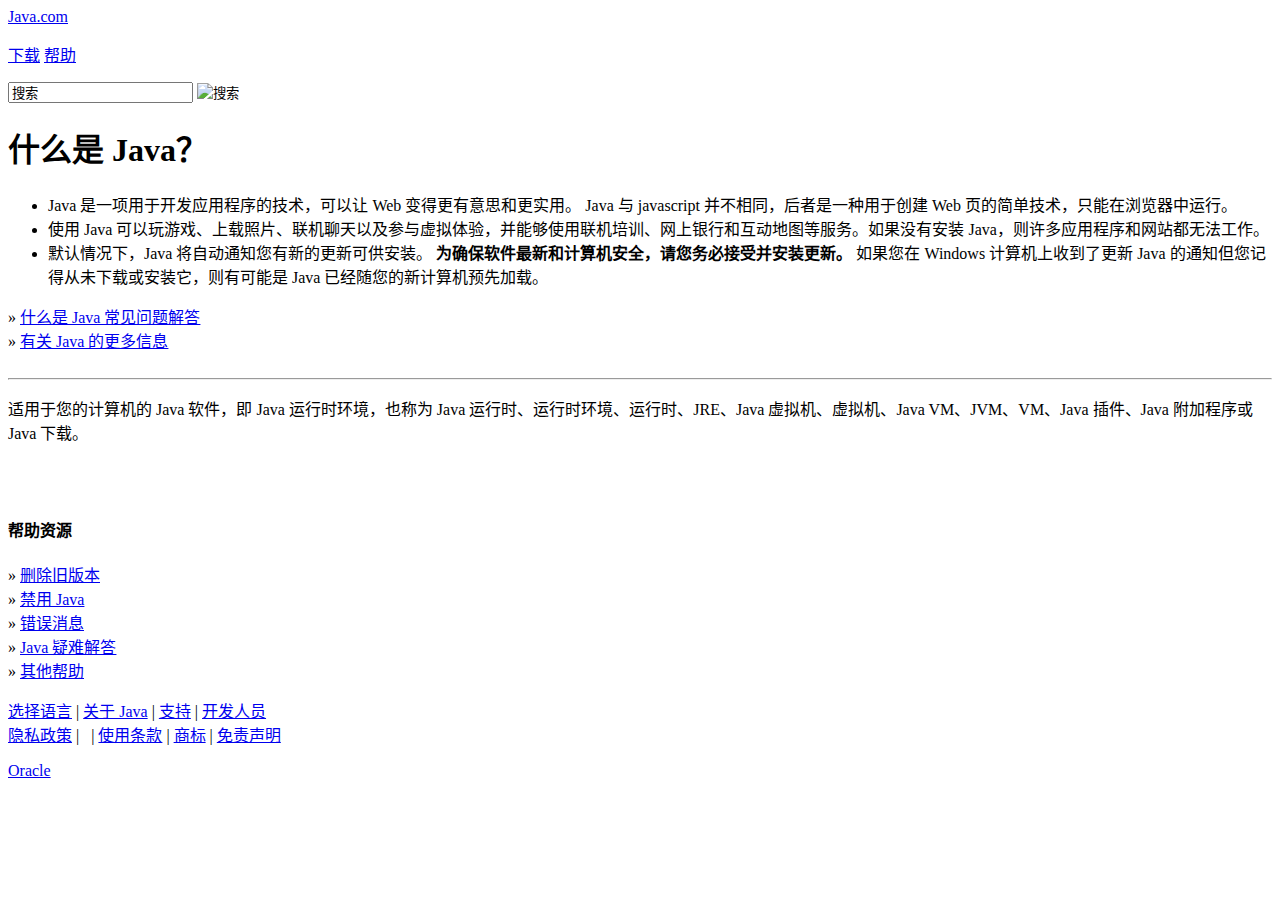
<file: zh_CN/about/whatis_javab76e.html>
<!DOCTYPE HTML PUBLIC "-//W3C//DTD HTML 4.01 Transitional//EN" "http://www.w3.org/TR/html4/loose.dtd">
<html lang="zh-CN" xml:lang="zh-CN">

<!-- Mirrored from www.java.com/zh_CN/about/whatis_java.jsp?bucket_value=desktop-netscape4-windows98-32bit&in_query=no by HTTrack Website Copier/3.x [XR&CO'2014], Fri, 05 Jun 2020 09:11:39 GMT -->
<!-- Added by HTTrack --><meta http-equiv="content-type" content="text/html;charset=UTF-8" /><!-- /Added by HTTrack -->
<head>
<meta http-equiv="content-type" content="text/html; charset=UTF-8"/>
<meta name="Language" content="zh-CN"/>
<meta name="ROBOTS" content="NOINDEX,NOFOLLOW,NOARCHIVE"/>

<title>什么是 Java？</title>

	<meta name="description" content=""/>
	<meta name="keywords" content=""/>
<meta name="date" content="2015-05-07"/>

		<script type='text/javascript' charset='UTF-8' crossorigin='anonymous'>window.apmeum||(window.apmeum = {});apmeum.commonInited||(function(){apmeum.responseStart=Number(new Date);apmeum.appKey='null';apmeum.customerId='7e2e90dc30bda';apmeum.agentId='C3BA0165A125A6C3E8191A9CEC1A145E65D41601';apmeum.agentVersionKey='C3BA0165A125A6C3E8191A9CEC1A145E65D41601';apmeum.baseCollectorUrl='https://omc-7e2e90dc30bda.eum.omc.ocp.oraclecloud.com/APMaaSCollector/external/collector?';apmeum.commonInited=true;}());</script><script src='https://static.oracle.com/cdn/apm/1.46.0/apmeum.js' async='async' defer='defer' crossorigin='anonymous'></script><script type='text/javascript' charset='UTF-8' crossorigin='anonymous'>window.apmeum||(window.apmeum = {});apmeum.dynamicInited||(function(){apmeum.sid='tpeDv2G__H0wSkuOolJQYyFDADZytSmfFjpIt9kEIHzSE7EbdheA!-1591360381!2074988464!1591348257215';apmeum.operationId='AF7A29E491CCD3232034CA9868A7E782436C567C';apmeum.ecid='005dpAZga579Tcw70Fj8EF0000LB00DMnZ';apmeum.statusCode='200';apmeum.obs=31;apmeum.typeobs || (apmeum.typeobs={});apmeum.connectionCount=3;apmeum.connectionTimeout=2000;apmeum.rewriteRules=0;apmeum.webapp_tag='';apmeum.dynamicInited=true;}());</script><script type="text/javascript" src="https://www.java.com/ga/js/popUp.js"></script>
	 


<link rel="stylesheet" href="https://www.java.com/ga/css/screen.css" type="text/css" media="screen" charset="utf-8"/>
<link rel="stylesheet" href="https://www.java.com/ga/css/print.css" type="text/css" media="print" charset="utf-8"/>
<!--[if IE]><link rel="stylesheet" href="/ga/css/ie.css" type="text/css" media="screen" charset="utf-8" /><![endif]-->


	<script async="async" type="text/javascript" src='http://consent.trustarc.com/notice?domain=oracle.com&amp;c=teconsent&amp;js=bb&amp;noticeType=bb&amp;text=true&amp;gtm=1&amp;language=zh' crossorigin=""></script>
	
	<style type="text/css">
  		#teconsent a {
  			text-decoration: underline;
  		}
  
  		#teconsent a:hover {
  			text-decoration: none;
  		}
	</style>
	
	<script type="text/javascript">
		try{oracle.truste.api.getConsentDecision().consentDecision;oracle.truste.api.getConsentDecision().source}catch(err){var oracle=oracle||{};oracle.truste={};oracle.truste.api={};(function(){var trusteStorageItemName="truste.eu.cookie.notice_preferences";this.getCookieName=function(){return"notice_preferences"};this.getStorageItemName=function(){return trusteStorageItemName}}).apply(oracle.truste);(function(){var trusteCommon=oracle.truste;function getCookie(cookieKey){for(var name=cookieKey+"=",cookieArray=document.cookie.split(";"),i=0;i<cookieArray.length;i++){for(var c=cookieArray[i];" "==c.charAt(0);)c=c.substring(1);if(0==c.indexOf(name))return c.substring(name.length,c.length)}return null}function getLocalStorageItem(storageKey){return"undefined"!=typeof Storage?localStorage.getItem(storageKey):null}function getTRUSTeLocalStorageValue(storageKey){var value=getLocalStorageItem(storageKey);if(null!=value){return JSON.parse(value).value}return null}this.getConsentCode=function(){var value=getTRUSTeLocalStorageValue(trusteCommon.getStorageItemName())||getCookie(trusteCommon.getCookieName());return null==value?-1:parseInt(value)+1};this.getConsentDecision=function(){var value=this.getConsentCode();if(-1==value){var text='{"consentDecision": 0, "source": "implied"}';return JSON.parse(text)}var text='{"consentDecision": '+parseInt(value)+', "source": "asserted"}';return JSON.parse(text)}}).apply(oracle.truste.api)}
		if(oracle.truste.api.getConsentDecision().consentDecision != 1) {
			var iTag = document.createElement("script");
			if(location.host == "www.java.com")
				iScript = "http://c.oracleinfinity.io/acs/account/wh3g12c3gg/js/java/odc.js?_ora.context=analytics:production";
			else 
				iScript = "http://c.oracleinfinity.io/acs/account/wh3g12c3gg/js/java/odc.js?_ora.context=analytics:development";
			iTag.src = iScript;
			iTag.async = true;
			iTag.type = 'text/javascript';
			document.head.appendChild(iTag);
		}
	</script>
	

  <script>!function(a){var e="https://s.go-mpulse.net/boomerang/",t="addEventListener";if("False"=="True")a.BOOMR_config=a.BOOMR_config||{},a.BOOMR_config.PageParams=a.BOOMR_config.PageParams||{},a.BOOMR_config.PageParams.pci=!0,e="https://s2.go-mpulse.net/boomerang/";if(window.BOOMR_API_key="T79A9-GDDN2-93ZD5-M6HUR-X83QX",function(){function n(e){a.BOOMR_onload=e&&e.timeStamp||(new Date).getTime()}if(!a.BOOMR||!a.BOOMR.version&&!a.BOOMR.snippetExecuted){a.BOOMR=a.BOOMR||{},a.BOOMR.snippetExecuted=!0;var i,o,_,r=document.createElement("iframe");if(a[t])a[t]("load",n,!1);else if(a.attachEvent)a.attachEvent("onload",n);r.src="javascript:void(0)",r.title="",r.role="presentation",(r.frameElement||r).style.cssText="width:0;height:0;border:0;display:none;",_=document.getElementsByTagName("script")[0],_.parentNode.insertBefore(r,_);try{o=r.contentWindow.document}catch(O){i=document.domain,r.src="javascript:var d=document.open();d.domain='"+i+"';void(0);",o=r.contentWindow.document}o.open()._l=function(){var a=this.createElement("script");if(i)this.domain=i;a.id="boomr-if-as",a.src=e+"T79A9-GDDN2-93ZD5-M6HUR-X83QX",BOOMR_lstart=(new Date).getTime(),this.body.appendChild(a)},o.write("<bo"+'dy onload="document._l();">'),o.close()}}(),"".length>0)if(a&&"performance"in a&&a.performance&&"function"==typeof a.performance.setResourceTimingBufferSize)a.performance.setResourceTimingBufferSize();!function(){if(BOOMR=a.BOOMR||{},BOOMR.plugins=BOOMR.plugins||{},!BOOMR.plugins.AK){var e=""=="true"?1:0,t="",n="hlkinlqxh7s22xw2bqrq-f-ead0337ea-clientnsv4-s.akamaihd.net",i={"ak.v":"27","ak.cp":"131324","ak.ai":parseInt("160235",10),"ak.ol":"0","ak.cr":377,"ak.ipv":4,"ak.proto":"","ak.rid":"e6fae67","ak.r":36216,"ak.a2":e,"ak.m":"dscx","ak.n":"essl","ak.bpcip":"58.212.134.0","ak.cport":26939,"ak.gh":"23.59.250.222","ak.quicv":"","ak.tlsv":"tls1.2","ak.0rtt":"","ak.csrc":"-","ak.acc":"bbr","ak.t":"1591348259","ak.ak":"hOBiQwZUYzCg5VSAfCLimQ==3+Iu5wsokYuC9SnMBGJq6Li4/[base64]/1B4SqSf3d/a8Jk+GHWvOshrjbPOdWby49zHXgI6FgPXK52b9Ex1hkVksXvyOG2Ru0qUzJEOGvYPBhDLMlxWeeuVrBX7mLUg5HaEv85j5RTdPdkIi7oIpfhi1a+AsmjdrR6dFOxgZN2/QXrIe9nLX0QRCY6tIGwurT32E4EC8YReFrdtwxt6kCoMeQkTJ/myiCe4E=","ak.pv":""};if(""!==t)i["ak.ruds"]=t;var o={i:!1,av:function(e){var t="http.initiator";if(e&&(!e[t]||"spa_hard"===e[t]))i["ak.feo"]=void 0!==a.aFeoApplied?1:0,BOOMR.addVar(i)},rv:function(){var a=["ak.bpcip","ak.cport","ak.cr","ak.csrc","ak.gh","ak.ipv","https://www.java.com/zh_CN/about/ak.m","ak.n","ak.ol","ak.proto","ak.quicv","ak.tlsv","ak.0rtt","ak.r","ak.acc","ak.t"];BOOMR.removeVar(a)}};BOOMR.plugins.AK={akVars:i,akDNSPreFetchDomain:n,init:function(){if(!o.i){var a=BOOMR.subscribe;a("before_beacon",o.av,null,null),a("onbeacon",o.rv,null,null),o.i=!0}return this},is_complete:function(){return!0}}}}()}(window);</script></head>




	
	

 


	







	







	 
	



<body>
		
	 
	
		
		
		
		
														
		
		
		
			
	 









	
		
			
				
			  	
				
					
						
						
						
						
													
													
						
					
				
			
		
		
		
			
			
			
	<!-- BEGIN: jWidget_C/Header/Display -->
	
	
	
	
		 
		 
	
	
		
	
	<div class="jvh0">
		<a href="https://www.java.com/zh_CN/" class="jvl0" title="java.com">Java.com</a>

<p>
<a href="https://www.java.com/inc/BrowserRedirect1.jsp?locale=zh_CN">下载</a>
<a href="https://www.java.com/zh_CN/download/help/">帮助</a>
</p>

<form name="searchForm" method="get" action="https://www.oracle.com/search/results" accept-charset="utf-8" class="jvs0 jv0sv0" onsubmit="if((document.searchForm.Ntt.value == document.searchForm.Ntt.defaultValue) || (document.searchForm.Ntt.value == '')){return false;}">
<input type="hidden" name="cat" value="javacom">
<input type="hidden" name="Ntk" value="SI-ALL5">
<input type="hidden" name="lang" value="zhs">
<input type="text" size="20" maxlength="55" name="Ntt" class="bodytext" onfocus="if( this.value==this.defaultValue ) this.value='';" onblur="if( this.value=='' ) this.value=this.defaultValue;" value="搜索" title="搜索">
<input type="image" name="submit" src="https://www.java.com/ga/images/jv0_search_btn.gif" id="searchbtn" alt="搜索" />
</form>
	</div>
	<!-- END: jWidget_C/Header/Display -->

				
	
	





		

	<!--  CONTENT -->
	<!--  jvc0 -->
	<div class="jvc0 jvc0v0 clearfix">
		<!--  jvc0w1 -->
		<div class="jvc0w1 clearfix">
			<div class="jvc0w2">
			<!-- body content starts here -->

			
			
				
			












 
<!-- BEGIN: jWidget_C/Property_HTML -->













	 
	 



































	
		
		
			
		
		
		



	











<h1>什么是 Java？</h1>
<ul>
<li>
Java 是一项用于开发应用程序的技术，可以让 Web 变得更有意思和更实用。 
Java 与 javascript 并不相同，后者是一种用于创建 Web 页的简单技术，只能在浏览器中运行。
</li>
<li>
使用 Java 可以玩游戏、上载照片、联机聊天以及参与虚拟体验，并能够使用联机培训、网上银行和互动地图等服务。如果没有安装 Java，则许多应用程序和网站都无法工作。
</li>
<li>
默认情况下，Java 将自动通知您有新的更新可供安装。 <strong>为确保软件最新和计算机安全，请您务必接受并安装更新。</strong>
如果您在 Windows 计算机上收到了更新 Java 的通知但您记得从未下载或安装它，则有可能是 Java 已经随您的新计算机预先加载。
</li>
</ul>

<span class="rightarrowred">&#187;</span> <a href="https://www.java.com/zh_CN/download/faq/whatis_java.xml">什么是 Java 常见问题解答</a><br />
<span class="rightarrowred">&#187;</span> <a href="https://www.java.com/zh_CN/about/">有关 Java 的更多信息</a><br />

<br />
<hr />
<p class="quiet">适用于您的计算机的 Java 软件，即 Java 运行时环境，也称为 Java 运行时、运行时环境、运行时、JRE、Java 虚拟机、虚拟机、Java VM、JVM、VM、Java 插件、Java 附加程序或 Java 下载。
</p>
<br /><br />
<!-- body content ends here -->




	








<!-- END: jWidget_C/Property_HTML -->





			
			
			<!-- body content ends here -->
			<!-- RIGHT COLUMN / -->
			<!-- STYLED CONTENTS / -->
			</div>
		</div>

		<!--  jvcs0 Sidebar -->
		
		
		
			
				
					
					
					
						
						
						
						
																		
						
						
						
											
					  



 









	
		
			
				
			  	
				
					
						
						
						
						
						
					
				
			
		
		
		
			
			
			 
<!-- BEGIN: jWidget_C/Property_HTML -->













	 
	 



































	
		
		
			
		
		
		



	











<!-- jvcs0 Sidebar -->
<div class="jvcs0 jvcs0v1 clearfix">
<div class="jvcs0w0"> 
<h4>帮助资源</h4>
<p>

<span class="rightarrowred">&#187;</span> <a href="https://www.java.com/zh_CN/download/faq/remove_olderversions.xml" title="删除旧版本">删除旧版本</a>
<br />
<span class="rightarrowred">&#187;</span> <a href="https://www.java.com/zh_CN/download/help/disable_browser.xml" title="禁用 Java">禁用 Java</a>
<br />
<span class="rightarrowred">&#187;</span> <a href="https://www.java.com/zh_CN/download/help/index_error.xml" title="错误消息">错误消息</a> 
<br />
<span class="rightarrowred">&#187;</span> <a href="https://www.java.com/zh_CN/download/help/troubleshoot_java.xml" title="Java 疑难解答">Java 疑难解答</a>
<br />
<span class="rightarrowred">&#187;</span> <a href="https://www.java.com/zh_CN/download/help/" title="其他帮助">其他帮助</a>
</p>
 <!-- LEFT COLUMN / -->
</div>
</div>
<!-- /jvcs0 Sidebar --> 




	








<!-- END: jWidget_C/Property_HTML -->

				
	
	





				
			
		
		<!-- /jvcs0 Sidebar -->
	</div>
	<!-- /jvc0 -->
	<!-- /CONTENT -->
			
	
		
		
		
		
														
		
		
		
		
	 









	
		
			
				
			  	
				
					
						
						
						
						
													
													
						
					
				
			
		
		
		
			
			
			
	<!-- BEGIN: jWidget_C/Footer/Display -->
	
	
	
	
		 
		 
	
	<div class="jvf0">
		<p>
  <a href="https://www.java.com/zh_CN/selectlanguage.jsp">选择语言</a>
| <a href="https://www.java.com/zh_CN/about/">关于 Java</a>
| <a href="https://www.java.com/zh_CN/download/support.jsp">支持</a>
| <a href="https://www.java.com/zh_CN/download/faq/develop.xml">开发人员</a>

<br />

  <a href="http://www.oracle.com/html/privacy.html">隐私政策</a>
|&nbsp;<a><span id='teconsent'></span></a>&nbsp;
| <a href="http://www.oracle.com/html/terms.html">使用条款</a>
| <a href="http://www.oracle.com/html/3party.html">商标</a>
| <a href="https://www.java.com/zh_CN/about/disclaimer.jsp">免责声明</a>
</p>

<a href="http://www.oracle.com/" class="jvsun0">Oracle</a>

	</div>
	<!-- END: jWidget_C/Footer/Display -->

				
	
	





	
	
	
	
	
		
	
	
	
	
	
		
			
				
				
				
				
																
				
				
				
								
			 
<!-- BEGIN: jWidget_C/Omniture/Basic -->




	 
	 













<!-- Begin SiteCatalyst code version: G.5. -->
<script language="JavaScript">
<!--
var s_channel="javac:About";
var s_pageName="javac:About:WhatIsJava:Home";
var s_prop19="zh_javac:About:WhatIsJava:Home";
var s_prop20="Category_Home_Pages";

//-->
</script>
<script language="JavaScript" src="https://www.java.com/ga/js/s_code_remote.js"></script>
<!-- End SiteCatalyst code version: G.5. -->

<!-- END: jWidget_C/Omniture/Basic -->

		
	
		

</body>

<!-- Mirrored from www.java.com/zh_CN/about/whatis_java.jsp?bucket_value=desktop-netscape4-windows98-32bit&in_query=no by HTTrack Website Copier/3.x [XR&CO'2014], Fri, 05 Jun 2020 09:11:39 GMT -->
</html>
</file>
